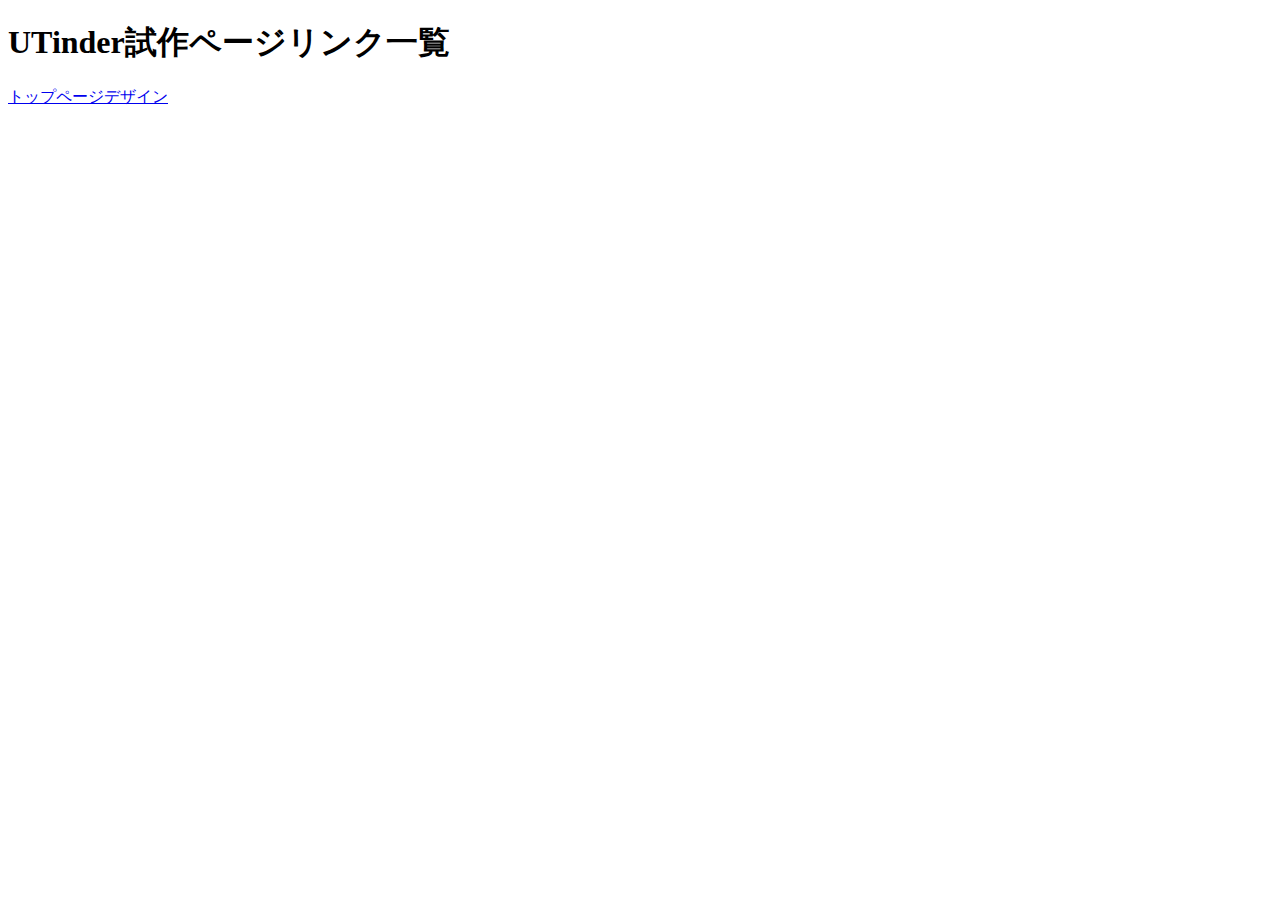
<file: index.html>
<!doctype html>
<html>
<head>
<meta charset="UTF-8">
<meta name="viewport" content="width=device-width,initial-scale=1">
<title>prototype</title>

</head>
<style>
    
</style>
<body>
<header>
<h1>UTinder試作ページリンク一覧<h1>
</header>
<main>
    <a href="topdesign/top.html">トップページデザイン</a><br>
    <a href="topdesign/top.googleform.html>Google Formが埋め込まれたバージョン</a>
</main>
<footer>

</footer>
<script src="script.js"></script>
<script>
    'use strict';
　　document.getElementById('form').onsubmit = function(){
    
}
   
    
</script>
</body>
</html>
</file>
